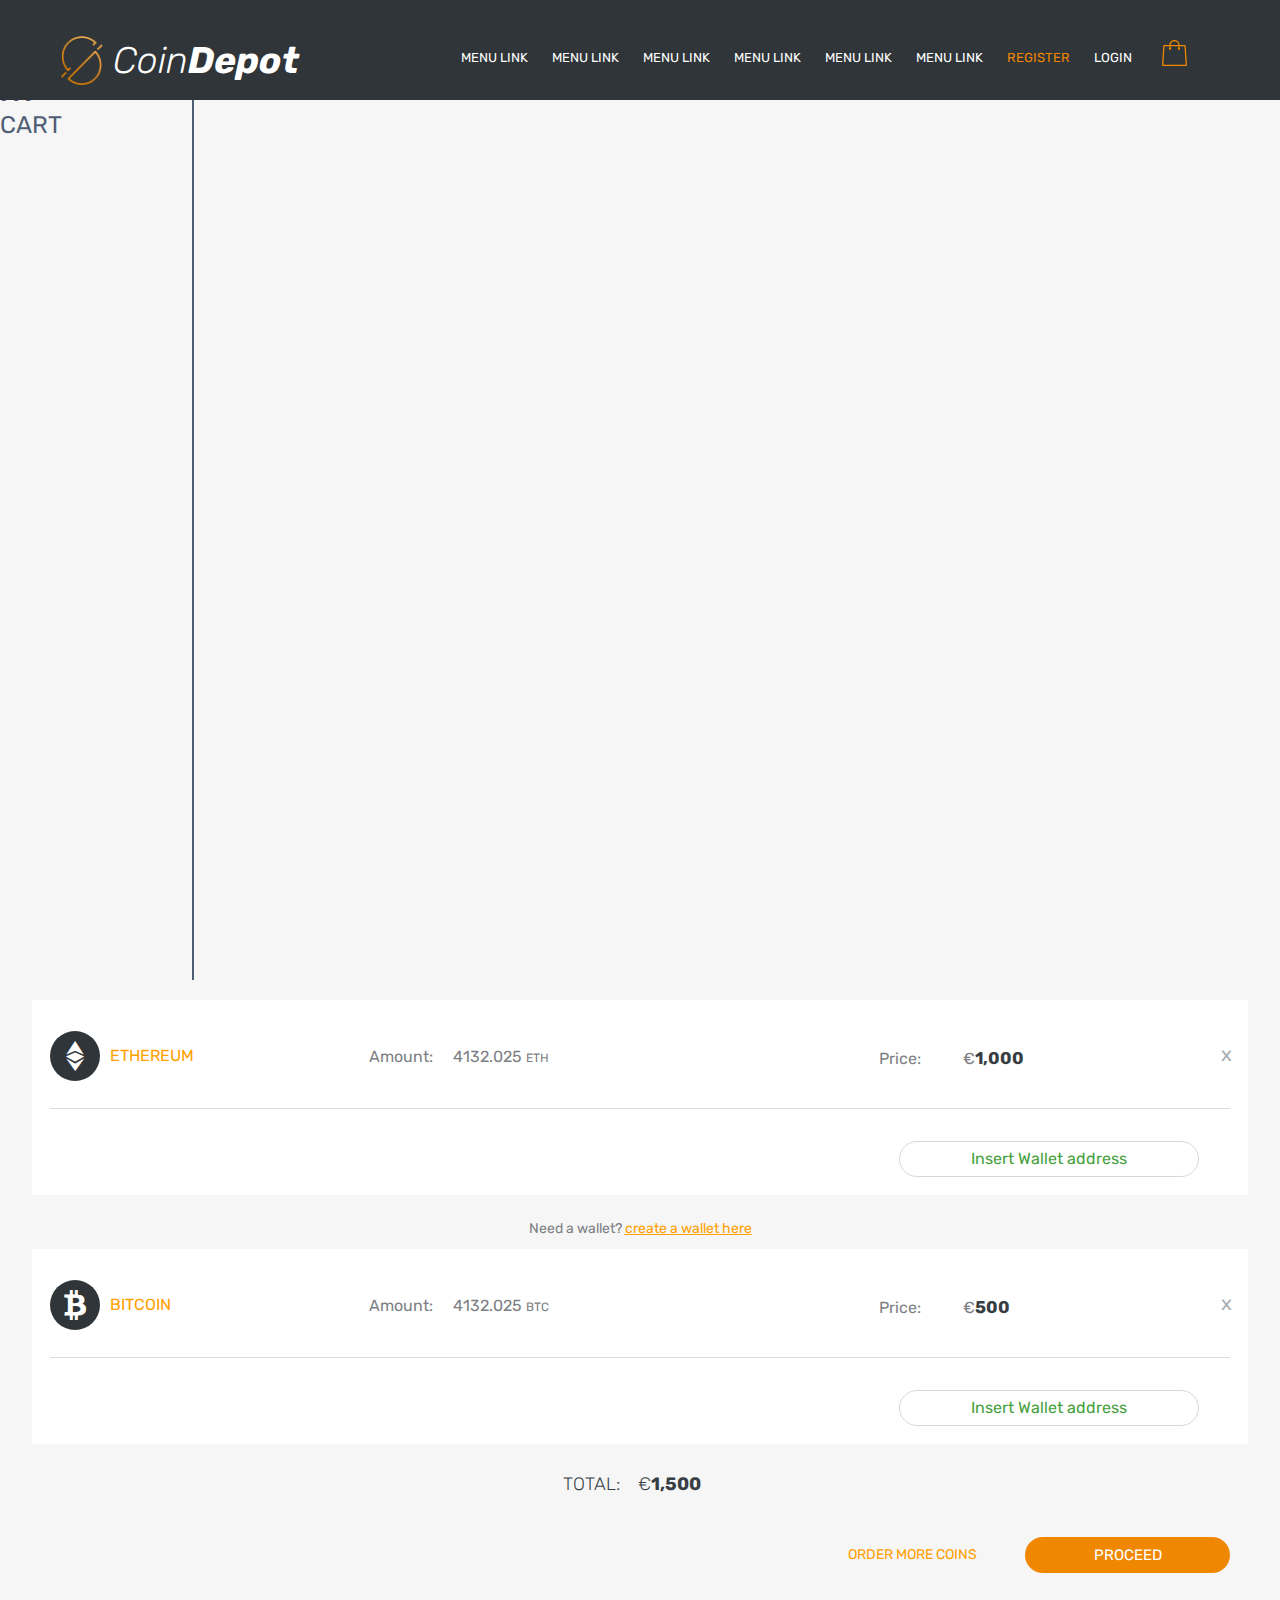
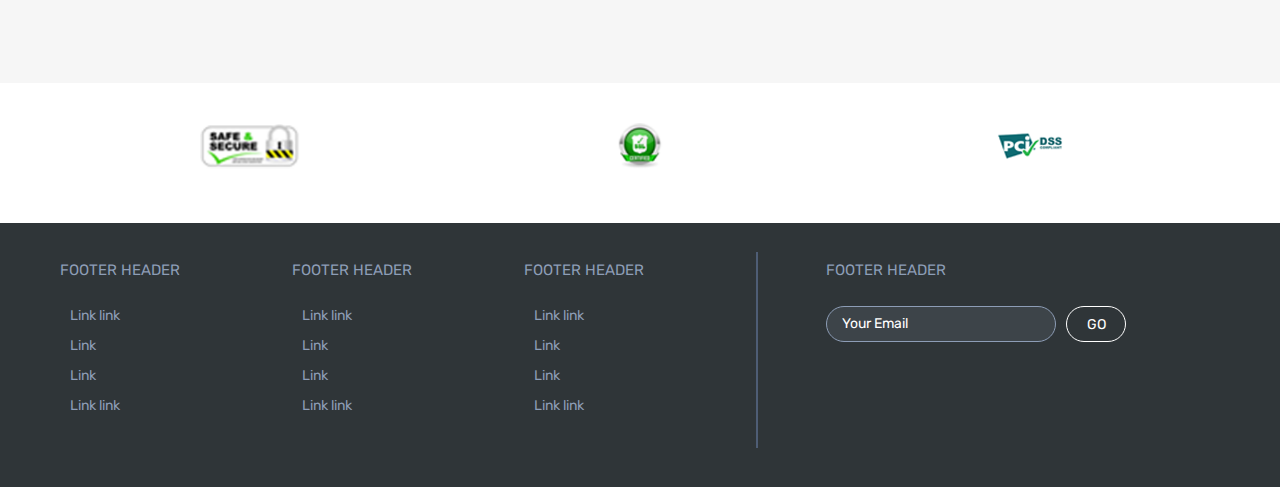
<file: checkout.html>
<html>
   <head>
      <title>Coin Depot</title>
      <meta charset="utf-8">
      <meta name="viewport" content="width=device-width, initial-scale=1">
      <link rel="stylesheet" href="https://maxcdn.bootstrapcdn.com/bootstrap/3.3.4/css/bootstrap.min.css">
      <link href="https://use.fontawesome.com/releases/v5.0.6/css/all.css" rel="stylesheet">
      <link rel="stylesheet" href="assets/webfont/cryptocoins.css">
      <link rel="stylesheet" href="assets/css/slick.css">
      <link rel="stylesheet" href="assets/css/styles.css">
      <link href="https://fonts.googleapis.com/css?family=Rubik:100,100i,300,300i,400,400i,500,500i,700,700i,900,900i" rel="stylesheet">
      <link rel="icon" href="#"/>
      <style>
        header{height: 73px}
      </style>
   </head>
   <body>
      <svg style="display:none" version="1.1" xmlns="http://www.w3.org/2000/svg"
         xmlns:xlink="http://www.w3.org/1999/xlink">
         <path id="icon-bag" d="M24.35 26C24.35 26 24.35 26 24.34 26L0.65 26C0.47 26 0.3 25.92 0.17 25.79C0.05 25.67 -0.01 25.49 0 25.32L1.29 5.66C1.32 5.33 1.6 5.07 1.94 5.07L7.39 5.07L7.39 5.02C7.39 2.25 9.68 0 12.49 0C15.31 0 17.6 2.25 17.6 5.02C17.6 5.04 17.59 5.05 17.59 5.07L23.05 5.07C23.39 5.07 23.67 5.33 23.69 5.66L24.98 25.19C24.99 25.25 25 25.3 25 25.36C25 25.71 24.71 26 24.35 26ZM16.31 5.02C16.31 2.95 14.6 1.27 12.49 1.27C10.39 1.27 8.68 2.95 8.68 5.02L8.68 5.07L16.32 5.07C16.32 5.05 16.31 5.04 16.31 5.02ZM22.44 6.34L17.6 6.34L17.6 7.77C17.91 7.98 18.13 8.31 18.13 8.71C18.13 9.35 17.61 9.86 16.96 9.86C16.3 9.86 15.78 9.35 15.78 8.71C15.78 8.31 16 7.98 16.31 7.77L16.31 6.34L8.68 6.34L8.68 7.77C8.99 7.98 9.21 8.31 9.21 8.71C9.21 9.35 8.68 9.86 8.03 9.86C7.38 9.86 6.85 9.35 6.85 8.71C6.85 8.31 7.07 7.98 7.39 7.77L7.39 6.34L2.54 6.34L1.34 24.73L23.65 24.73L22.44 6.34Z" />
      </svg>
      <header>
         <div class="sticky">
            <div class="container">
               <button onclick="openNav()" type="button" class="navbar-toggle collapsed"   data-target="#bs-example-navbar-collapse-1">
               <span class="sr-only">Toggle navigation</span>
               <span class="icon-bar"></span>
               <span class="icon-bar"></span>
               <span class="icon-bar"></span>
               </button>
               <div class="nav-cont">
                  <a href="javascript:void(0)" class="closebtn" onclick="closeNav()">&times;</a>
                  <nav id="mySidenav" class="sidenav">
                     <div class="container-fluid">
                        <!-- Brand and toggle get grouped for better mobile display -->
                        <div class="navbar-header">
                        </div>
                        <!-- Collect the nav links, forms, and other content for toggling -->
                        <div class="navbar-collapse" id="bs-example-navbar-collapse-1">
                           <div class="dropdown lang">
                              <button class="btn dropdown-toggle" type="button" data-toggle="dropdown">EN
                              <span class="caret"></span></button>
                              <ul class="dropdown-menu">
                                 <li><a href="#">AR</a></li>
                                 <li><a href="#">FR</a></li>
                              </ul>
                           </div>
                           <div class="account menu-group">
                              <ul class="nav navbar-nav">
                                 <li class="register"><a href="#">Register</a></li>
                                 <li><a href="#">login</a></li>
                              </ul>
                           </div>
                           <div class="menu-group">
                              <div class="title">Title</div>
                              <ul class="nav navbar-nav">
                                 <li><a href="#">menu link</a></li>
                                 <li><a href="#">menu link</a></li>
                                 <li><a href="#">menu link</a></li>
                              </ul>
                           </div>
                           <div class="menu-group">
                              <div class="title">Title</div>
                              <ul class="nav navbar-nav">
                                 <li><a href="#">menu link</a></li>
                                 <li><a href="#">menu link</a></li>
                                 <li><a href="#">menu link</a></li>
                              </ul>
                           </div>
                        </div>
                        <!-- /.navbar-collapse -->
                     </div>
                     <!-- /.container-fluid -->
                  </nav>
               </div>
               <div class="logo">
                  <img class="img" src="assets/img/logo.png" alt="Coin Depot"/>
                  <h1 class="text">Coin<b>Depot</b></h1>
               </div>
               <div class="cart">
                  <svg class="icon">
                     <use xlink:href="#icon-bag" />
                  </svg>
               </div>
            </div>
         </div>
      </header>
      <div id="main" class="container-fluid main-content checkout">
        <h1 class="page-title"><b>my</b>cart</h1>
        <div class="cart-card">
          <div class="delete-item">x</div>
          <div class="header">
            <div class="icon coin-icon"><i class="cc ETC"></i></div>
            <div class="title">ETHEREUM</div>
          </div>
          <div class="content">
            <div class="amount">
              <span class="labl">Amount:</span>
              <span>4132.025 <span class="smal">ETH</span></span>
            </div>
            <div class="price">
              <span class="labl">Price:</span>
              <span>€<b>1,000 </b></span>
            </div>
          </div>
          <div class="wallet">
            <input placeholder="Insert Wallet address" class="wallet-input"/>
            <div class="barcode"></div>
          </div>
        </div>
        <div class="get-wallet">
          <span class="question">Need a wallet?</span>
          <a class="link">create a wallet here</a>
        </div>
        <div class="cart-card">
          <div class="delete-item">x</div>
          <div class="header">
            <div class="icon coin-icon"><i class="cc BTC-alt"></i></div>
            <div class="title">BITCOIN</div>
          </div>
          <div class="content">
            <div class="amount">
              <span class="labl">Amount:</span>
              <span>4132.025 <span class="smal">BTC</span></span>
            </div>
            <div class="price">
              <span class="labl">Price:</span>
              <span>€<b>500 </b></span>
            </div>
          </div>
          <div class="wallet">
            <input placeholder="Insert Wallet address" class="wallet-input"/>
            <div class="barcode"></div>
          </div>
        </div>
        <div class="cart-total">
          <span class="labl">total:</span><span class="price">€<b>1,500</b></span>
        </div>
        <div class="popup-footer">
           <div class="btns">
              <a class="link cancel" href="index.html" aria-label="Close">order more coins</a>
              <button class="btn solid" >PROCEED</button>
           </div>
        </div>

         <div class="container sponsors">
            <ul>
               <li><img src="assets/img/sp1.png" alt=""/></li>
               <li><img src="assets/img/sp2.png" alt=""/></li>
               <li><img src="assets/img/sp3.png" alt=""/></li>
            </ul>
         </div>
      </div>
      </div>
      </div>
      <footer>
         <div class="container">
            <div class="link-set">
               <a class="footer-link" href="#f-one">footer header</a>
               <ul id="f-one" class="footer-sub">
                  <li><a href="#">Link link</a></li>
                  <li><a href="#">Link</a></li>
                  <li><a href="#">Link</a></li>
                  <li><a href="#">Link link</a></li>
               </ul>
            </div>
            <div class="link-set">
               <a class="footer-link" href="#f-two">footer header</a>
               <ul id="f-two" class="footer-sub">
                  <li><a href="#">Link link</a></li>
                  <li><a href="#">Link</a></li>
                  <li><a href="#">Link</a></li>
                  <li><a href="#">Link link</a></li>
               </ul>
            </div>
            <div class="link-set">
               <a class="footer-link" href="#f-three">footer header</a>
               <ul id="f-three" class="footer-sub">
                  <li><a href="#">Link link</a></li>
                  <li><a href="#">Link</a></li>
                  <li><a href="#">Link</a></li>
                  <li><a href="#">Link link</a></li>
               </ul>
            </div>
            <div class="subscribe">
               <div class="footer-header" href="#f-three">footer header</div>
               <input class="sub-inpt" type="text" placeholder="Your Email"/>
               <a class="btn go">GO</a>
            </div>
         </div>
      </footer>
      </div>
      <script src="https://ajax.googleapis.com/ajax/libs/jquery/1.11.3/jquery.min.js"></script>
      <script src="https://maxcdn.bootstrapcdn.com/bootstrap/3.3.4/js/bootstrap.min.js"></script>
      <script src="assets/js/slick.js"></script>
      <script src="assets/js/scripts.js"></script>
   </body>
</html>
</file>
<file: assets/webfont/cryptocoins.css>
/*! Cryptocoins - cryptocurrency icon font | https://github.com/allienworks/cryptocoins */

@font-face {
  font-family: "cryptocoins";
  src: url('cryptocoins.woff2') format('woff2'),
    url('cryptocoins.woff') format('woff'),
    url('cryptocoins.ttf') format('truetype');
}

/* .cc:before { */
.cc::before {
  font-family: "cryptocoins";
    -webkit-font-smoothing: antialiased;
    -moz-osx-font-smoothing: grayscale;
  font-style: normal;
  font-variant: normal;
  font-weight: normal;
  /* speak: none; only necessary if not using the private unicode range (firstGlyph option) */
  text-decoration: none;
  text-transform: none;
}


.cc.ADA-alt::before {
  content: "\E001";
}

.cc.ADA::before {
  content: "\E002";
}

.cc.ADC-alt::before {
  content: "\E003";
}

.cc.ADC::before {
  content: "\E004";
}

.cc.AEON-alt::before {
  content: "\E005";
}

.cc.AEON::before {
  content: "\E006";
}

.cc.AMP-alt::before {
  content: "\E007";
}

.cc.AMP::before {
  content: "\E008";
}

.cc.ANC-alt::before {
  content: "\E009";
}

.cc.ANC::before {
  content: "\E00A";
}

.cc.ARCH-alt::before {
  content: "\E00B";
}

.cc.ARCH::before {
  content: "\E00C";
}

.cc.ARDR-alt::before {
  content: "\E00D";
}

.cc.ARDR::before {
  content: "\E00E";
}

.cc.ARK-alt::before {
  content: "\E00F";
}

.cc.ARK::before {
  content: "\E010";
}

.cc.AUR-alt::before {
  content: "\E011";
}

.cc.AUR::before {
  content: "\E012";
}

.cc.BANX-alt::before {
  content: "\E013";
}

.cc.BANX::before {
  content: "\E014";
}

.cc.BAT-alt::before {
  content: "\E015";
}

.cc.BAT::before {
  content: "\E016";
}

.cc.BAY-alt::before {
  content: "\E017";
}

.cc.BAY::before {
  content: "\E018";
}

.cc.BC-alt::before {
  content: "\E019";
}

.cc.BC::before {
  content: "\E01A";
}

.cc.BCH-alt::before {
  content: "\E01B";
}

.cc.BCH::before {
  content: "\E01C";
}

.cc.BCN-alt::before {
  content: "\E01D";
}

.cc.BCN::before {
  content: "\E01E";
}

.cc.BFT-alt::before {
  content: "\E01F";
}

.cc.BFT::before {
  content: "\E020";
}

.cc.BRK-alt::before {
  content: "\E021";
}

.cc.BRK::before {
  content: "\E022";
}

.cc.BRX-alt::before {
  content: "\E023";
}

.cc.BRX::before {
  content: "\E024";
}

.cc.BSD-alt::before {
  content: "\E025";
}

.cc.BSD::before {
  content: "\E026";
}

.cc.BTA::before {
  content: "\E027";
}

.cc.BTC-alt::before {
  content: "\E028";
}

.cc.BTC::before {
  content: "\E029";
}

.cc.BTCD-alt::before {
  content: "\E02A";
}

.cc.BTCD::before {
  content: "\E02B";
}

.cc.BTM-alt::before {
  content: "\E02C";
}

.cc.BTM::before {
  content: "\E02D";
}

.cc.BTS-alt::before {
  content: "\E02E";
}

.cc.BTS::before {
  content: "\E02F";
}

.cc.CLAM-alt::before {
  content: "\E030";
}

.cc.CLAM::before {
  content: "\E031";
}

.cc.CLOAK-alt::before {
  content: "\E032";
}

.cc.CLOAK::before {
  content: "\E033";
}

.cc.DAO-alt::before {
  content: "\E034";
}

.cc.DAO::before {
  content: "\E035";
}

.cc.DASH-alt::before {
  content: "\E036";
}

.cc.DASH::before {
  content: "\E037";
}

.cc.DCR-alt::before {
  content: "\E038";
}

.cc.DCR::before {
  content: "\E039";
}

.cc.DCT-alt::before {
  content: "\E03A";
}

.cc.DCT::before {
  content: "\E03B";
}

.cc.DGB-alt::before {
  content: "\E03C";
}

.cc.DGB::before {
  content: "\E03D";
}

.cc.DGD::before {
  content: "\E03E";
}

.cc.DGX::before {
  content: "\E03F";
}

.cc.DMD-alt::before {
  content: "\E040";
}

.cc.DMD::before {
  content: "\E041";
}

.cc.DOGE-alt::before {
  content: "\E042";
}

.cc.DOGE::before {
  content: "\E043";
}

.cc.EMC-alt::before {
  content: "\E044";
}

.cc.EMC::before {
  content: "\E045";
}

.cc.EOS-alt::before {
  content: "\E046";
}

.cc.EOS::before {
  content: "\E047";
}

.cc.ERC-alt::before {
  content: "\E048";
}

.cc.ERC::before {
  content: "\E049";
}

.cc.ETC-alt::before {
  content: "\E04A";
}

.cc.ETC::before {
  content: "\E04B";
}

.cc.ETH-alt::before {
  content: "\E04C";
}

.cc.ETH::before {
  content: "\E04D";
}

.cc.FC2-alt::before {
  content: "\E04E";
}

.cc.FC2::before {
  content: "\E04F";
}

.cc.FCT-alt::before {
  content: "\E050";
}

.cc.FCT::before {
  content: "\E051";
}

.cc.FLO-alt::before {
  content: "\E052";
}

.cc.FLO::before {
  content: "\E053";
}

.cc.FRK-alt::before {
  content: "\E054";
}

.cc.FRK::before {
  content: "\E055";
}

.cc.FTC-alt::before {
  content: "\E056";
}

.cc.FTC::before {
  content: "\E057";
}

.cc.GAME-alt::before {
  content: "\E058";
}

.cc.GAME::before {
  content: "\E059";
}

.cc.GBYTE-alt::before {
  content: "\E05A";
}

.cc.GBYTE::before {
  content: "\E05B";
}

.cc.GDC-alt::before {
  content: "\E05C";
}

.cc.GDC::before {
  content: "\E05D";
}

.cc.GEMZ-alt::before {
  content: "\E05E";
}

.cc.GEMZ::before {
  content: "\E05F";
}

.cc.GLD-alt::before {
  content: "\E060";
}

.cc.GLD::before {
  content: "\E061";
}

.cc.GNO-alt::before {
  content: "\E062";
}

.cc.GNO::before {
  content: "\E063";
}

.cc.GNT-alt::before {
  content: "\E064";
}

.cc.GNT::before {
  content: "\E065";
}

.cc.GOLOS-alt::before {
  content: "\E066";
}

.cc.GOLOS::before {
  content: "\E067";
}

.cc.GRC-alt::before {
  content: "\E068";
}

.cc.GRC::before {
  content: "\E069";
}

.cc.GRS::before {
  content: "\E06A";
}

.cc.HEAT-alt::before {
  content: "\E06B";
}

.cc.HEAT::before {
  content: "\E06C";
}

.cc.ICN-alt::before {
  content: "\E06D";
}

.cc.ICN::before {
  content: "\E06E";
}

.cc.IFC-alt::before {
  content: "\E06F";
}

.cc.IFC::before {
  content: "\E070";
}

.cc.INCNT-alt::before {
  content: "\E071";
}

.cc.INCNT::before {
  content: "\E072";
}

.cc.IOC-alt::before {
  content: "\E073";
}

.cc.IOC::before {
  content: "\E074";
}

.cc.IOTA-alt::before {
  content: "\E075";
}

.cc.IOTA::before {
  content: "\E076";
}

.cc.JBS-alt::before {
  content: "\E077";
}

.cc.JBS::before {
  content: "\E078";
}

.cc.KMD-alt::before {
  content: "\E079";
}

.cc.KMD::before {
  content: "\E07A";
}

.cc.KOBO::before {
  content: "\E07B";
}

.cc.KORE-alt::before {
  content: "\E07C";
}

.cc.KORE::before {
  content: "\E07D";
}

.cc.LBC-alt::before {
  content: "\E07E";
}

.cc.LBC::before {
  content: "\E07F";
}

.cc.LDOGE-alt::before {
  content: "\E080";
}

.cc.LDOGE::before {
  content: "\E081";
}

.cc.LSK-alt::before {
  content: "\E082";
}

.cc.LSK::before {
  content: "\E083";
}

.cc.LTC-alt::before {
  content: "\E084";
}

.cc.LTC::before {
  content: "\E085";
}

.cc.MAID-alt::before {
  content: "\E086";
}

.cc.MAID::before {
  content: "\E087";
}

.cc.MCO-alt::before {
  content: "\E088";
}

.cc.MCO::before {
  content: "\E089";
}

.cc.MINT-alt::before {
  content: "\E08A";
}

.cc.MINT::before {
  content: "\E08B";
}

.cc.MONA-alt::before {
  content: "\E08C";
}

.cc.MONA::before {
  content: "\E08D";
}

.cc.MRC::before {
  content: "\E08E";
}

.cc.MSC-alt::before {
  content: "\E08F";
}

.cc.MSC::before {
  content: "\E090";
}

.cc.MTR-alt::before {
  content: "\E091";
}

.cc.MTR::before {
  content: "\E092";
}

.cc.MUE-alt::before {
  content: "\E093";
}

.cc.MUE::before {
  content: "\E094";
}

.cc.NBT::before {
  content: "\E095";
}

.cc.NEO-alt::before {
  content: "\E096";
}

.cc.NEO::before {
  content: "\E097";
}

.cc.NEOS-alt::before {
  content: "\E098";
}

.cc.NEOS::before {
  content: "\E099";
}

.cc.NEU-alt::before {
  content: "\E09A";
}

.cc.NEU::before {
  content: "\E09B";
}

.cc.NLG-alt::before {
  content: "\E09C";
}

.cc.NLG::before {
  content: "\E09D";
}

.cc.NMC-alt::before {
  content: "\E09E";
}

.cc.NMC::before {
  content: "\E09F";
}

.cc.NOTE-alt::before {
  content: "\E0A0";
}

.cc.NOTE::before {
  content: "\E0A1";
}

.cc.NVC-alt::before {
  content: "\E0A2";
}

.cc.NVC::before {
  content: "\E0A3";
}

.cc.NXT-alt::before {
  content: "\E0A4";
}

.cc.NXT::before {
  content: "\E0A5";
}

.cc.OK-alt::before {
  content: "\E0A6";
}

.cc.OK::before {
  content: "\E0A7";
}

.cc.OMG-alt::before {
  content: "\E0A8";
}

.cc.OMG::before {
  content: "\E0A9";
}

.cc.OMNI-alt::before {
  content: "\E0AA";
}

.cc.OMNI::before {
  content: "\E0AB";
}

.cc.OPAL-alt::before {
  content: "\E0AC";
}

.cc.OPAL::before {
  content: "\E0AD";
}

.cc.PART-alt::before {
  content: "\E0AE";
}

.cc.PART::before {
  content: "\E0AF";
}

.cc.PIGGY-alt::before {
  content: "\E0B0";
}

.cc.PIGGY::before {
  content: "\E0B1";
}

.cc.PINK-alt::before {
  content: "\E0B2";
}

.cc.PINK::before {
  content: "\E0B3";
}

.cc.PIVX-alt::before {
  content: "\E0B4";
}

.cc.PIVX::before {
  content: "\E0B5";
}

.cc.POT-alt::before {
  content: "\E0B6";
}

.cc.POT::before {
  content: "\E0B7";
}

.cc.PPC-alt::before {
  content: "\E0B8";
}

.cc.PPC::before {
  content: "\E0B9";
}

.cc.QRK-alt::before {
  content: "\E0BA";
}

.cc.QRK::before {
  content: "\E0BB";
}

.cc.QTUM-alt::before {
  content: "\E0BC";
}

.cc.QTUM::before {
  content: "\E0BD";
}

.cc.RADS-alt::before {
  content: "\E0BE";
}

.cc.RADS::before {
  content: "\E0BF";
}

.cc.RBIES-alt::before {
  content: "\E0C0";
}

.cc.RBIES::before {
  content: "\E0C1";
}

.cc.RBT-alt::before {
  content: "\E0C2";
}

.cc.RBT::before {
  content: "\E0C3";
}

.cc.RBY-alt::before {
  content: "\E0C4";
}

.cc.RBY::before {
  content: "\E0C5";
}

.cc.RDD-alt::before {
  content: "\E0C6";
}

.cc.RDD::before {
  content: "\E0C7";
}

.cc.REP-alt::before {
  content: "\E0C8";
}

.cc.REP::before {
  content: "\E0C9";
}

.cc.RISE-alt::before {
  content: "\E0CA";
}

.cc.RISE::before {
  content: "\E0CB";
}

.cc.SALT-alt::before {
  content: "\E0CC";
}

.cc.SALT::before {
  content: "\E0CD";
}

.cc.SAR-alt::before {
  content: "\E0CE";
}

.cc.SAR::before {
  content: "\E0CF";
}

.cc.SCOT-alt::before {
  content: "\E0D0";
}

.cc.SCOT::before {
  content: "\E0D1";
}

.cc.SDC-alt::before {
  content: "\E0D2";
}

.cc.SDC::before {
  content: "\E0D3";
}

.cc.SIA-alt::before {
  content: "\E0D4";
}

.cc.SIA::before {
  content: "\E0D5";
}

.cc.SJCX-alt::before {
  content: "\E0D6";
}

.cc.SJCX::before {
  content: "\E0D7";
}

.cc.SLG-alt::before {
  content: "\E0D8";
}

.cc.SLG::before {
  content: "\E0D9";
}

.cc.SLS-alt::before {
  content: "\E0DA";
}

.cc.SLS::before {
  content: "\E0DB";
}

.cc.SNRG-alt::before {
  content: "\E0DC";
}

.cc.SNRG::before {
  content: "\E0DD";
}

.cc.START-alt::before {
  content: "\E0DE";
}

.cc.START::before {
  content: "\E0DF";
}

.cc.STEEM-alt::before {
  content: "\E0E0";
}

.cc.STEEM::before {
  content: "\E0E1";
}

.cc.STR-alt::before {
  content: "\E0E2";
}

.cc.STR::before {
  content: "\E0E3";
}

.cc.STRAT-alt::before {
  content: "\E0E4";
}

.cc.STRAT::before {
  content: "\E0E5";
}

.cc.SWIFT-alt::before {
  content: "\E0E6";
}

.cc.SWIFT::before {
  content: "\E0E7";
}

.cc.SYNC-alt::before {
  content: "\E0E8";
}

.cc.SYNC::before {
  content: "\E0E9";
}

.cc.SYS-alt::before {
  content: "\E0EA";
}

.cc.SYS::before {
  content: "\E0EB";
}

.cc.TRIG-alt::before {
  content: "\E0EC";
}

.cc.TRIG::before {
  content: "\E0ED";
}

.cc.TX-alt::before {
  content: "\E0EE";
}

.cc.TX::before {
  content: "\E0EF";
}

.cc.UBQ-alt::before {
  content: "\E0F0";
}

.cc.UBQ::before {
  content: "\E0F1";
}

.cc.UNITY-alt::before {
  content: "\E0F2";
}

.cc.UNITY::before {
  content: "\E0F3";
}

.cc.USDT-alt::before {
  content: "\E0F4";
}

.cc.USDT::before {
  content: "\E0F5";
}

.cc.VIOR-alt::before {
  content: "\E0F6";
}

.cc.VIOR::before {
  content: "\E0F7";
}

.cc.VNL-alt::before {
  content: "\E0F8";
}

.cc.VNL::before {
  content: "\E0F9";
}

.cc.VPN-alt::before {
  content: "\E0FA";
}

.cc.VPN::before {
  content: "\E0FB";
}

.cc.VRC-alt::before {
  content: "\E0FC";
}

.cc.VRC::before {
  content: "\E0FD";
}

.cc.VTC-alt::before {
  content: "\E0FE";
}

.cc.VTC::before {
  content: "\E0FF";
}

.cc.WAVES-alt::before {
  content: "\E100";
}

.cc.WAVES::before {
  content: "\E101";
}

.cc.XAI-alt::before {
  content: "\E102";
}

.cc.XAI::before {
  content: "\E103";
}

.cc.XBS-alt::before {
  content: "\E104";
}

.cc.XBS::before {
  content: "\E105";
}

.cc.XCP-alt::before {
  content: "\E106";
}

.cc.XCP::before {
  content: "\E107";
}

.cc.XEM-alt::before {
  content: "\E108";
}

.cc.XEM::before {
  content: "\E109";
}

.cc.XMR::before {
  content: "\E10A";
}

.cc.XPM-alt::before {
  content: "\E10B";
}

.cc.XPM::before {
  content: "\E10C";
}

.cc.XRP-alt::before {
  content: "\E10D";
}

.cc.XRP::before {
  content: "\E10E";
}

.cc.XTZ-alt::before {
  content: "\E10F";
}

.cc.XTZ::before {
  content: "\E110";
}

.cc.XVG-alt::before {
  content: "\E111";
}

.cc.XVG::before {
  content: "\E112";
}

.cc.XZC-alt::before {
  content: "\E113";
}

.cc.XZC::before {
  content: "\E114";
}

.cc.YBC-alt::before {
  content: "\E115";
}

.cc.YBC::before {
  content: "\E116";
}

.cc.ZEC-alt::before {
  content: "\E117";
}

.cc.ZEC::before {
  content: "\E118";
}

.cc.ZEIT-alt::before {
  content: "\E119";
}

.cc.ZEIT::before {
  content: "\E11A";
}
</file>
<file: assets/css/styles.css>
:root{--color1:#f08700;--color2:#2f3538;--color3:#fff;--hover-color:#FFA000;--headings-color:#4f5d75;--main-font:Rubik,sans-serif}
body{font-family:var(--main-font);transition:all .5s ease;background:#000}
@-webkit-keyframes all {
0%{transform:scale(1) translatex(0%)}
50%{transform:scale(.5) translatex(0%)}
100%{transform:scale(.5) translatex(-160%)}
}
.closing #bookNow{height:100%;animation:all 1s}
.closing .main-content{transform:scale(0)}
.closing header{transform:scale(0)}
.closed{transform:scale(1)!important}
.page-popup{margin-top:30px;background:#f6f6f6;width:100%;float:left}
.coin-page .btn{color:var(--hover-color);margin-left:14px;position:absolute;top:260px;right:30px}
.conditions .popup-cont{padding:10px 20px}
.faq.page-popup{height:100%}
.my-orders .popup-cont{padding:0;height:100%}
.my-profile.page-popup{overflow:hidden}
.my-profile .form-section{padding:26px 38px;background:#fff;margin-bottom:23px}
@-webkit-keyframes trans {
0%{transform:scale(.3) translatex(180%)}
50%{transform:scale(.3) translatex(0%)}
100%{transform:scale(1) translatex(0%)}
}
@-webkit-keyframes fromLeftSlide {
0%{left:-100%}
100%{left:0}
}
.dropdown-item{display:block;width:100%;padding:.25rem 1.5rem;clear:both;font-weight:400;color:#212529;text-align:inherit;white-space:nowrap;background-color:transparent;border:0}
.orderComplete{text-align:center;min-height:calc(100% - 211px)}
.orderComplete p{margin-top:50px;font-size:16px;color:#373e44}
.orderComplete .popup-footer .btns{height:60px}
.orderComplete .wallet-img{background:url(../img/wallet.png);width:100%;height:83px;background-repeat:no-repeat;background-position:center;margin-top:50px;margin-bottom:50px}
.trans{animation:trans 1s;transform:scale(.3);height:100%}
.closing .main-content,.trans .main-content{visibility:hidden}
header.over{height:0}
.over .sticky{z-index:11}
.coin-icon{font-size:30px;text-transform:uppercase;color:var(--color3);background:var(--color2);height:50px;width:50px;border-radius:50%;text-align:center;display:flex;align-items:center;justify-content:center}
.coin-icon i:before{line-height:30px}
.trans .coins-bg{visibility:visible}
html{background:#000}
.FO{float:right}
.FL{float:left}
.main-content{padding-right:0;padding-left:0;background:#f6f6f6}
.light{font-weight:lighter}
.page-title{text-align:center;color:var(--headings-color);text-transform:uppercase;font-size:24px;font-weight:400;position:relative;margin-top:38px;margin-bottom:20px}
.all-coins .page-title{margin-top:100px}
.my-orders .page-title{margin-bottom:0}
.page-title:after{content:"";display:block;width:20%;height:2px;background:var(--headings-color);left:40%;position:absolute;top:35px}
.page-title b{font-weight:700}
header{background:var(--color2);color:var(--color3);height:174px;padding-top:26px}
.coming-in{-webkit-transform:translate3d(0,0,0);position:relative;animation:fromLeftSlide .5s;-webkit-animation:fromLeftSlide .5s;z-index:1200}
.came-in{-webkit-transform:none!important}
.sticky{position:fixed;width:100%;background:var(--color2);top:0;padding-top:20px;height:60px;z-index:10}
svg{height:100%;width:100%}
.navbar-default{background:var(--color2);border:0;float:left;margin-bottom:0;min-height:40px}
.navbar-toggle{border:none;float:left;margin-right:11px;margin-top:-2px;padding-left:3px;margin-bottom:0}
.navbar-toggle .icon-bar{background:var(--color1)}
.logo .text{float:left;margin:0;font-style:italic;font-weight:lighter;font-size:24px;margin-left:10px;text-transform:unset}
.logo .img{float:left;width:26px;height:31px}
.desktop-logo{display:none}
.logo img.mobile-logo{width:99px;margin-left:-10px}
.slogan{text-align:center;font-weight:300;font-size:15px;text-transform:uppercase;width:75%;margin:auto;margin-top:38px;height:0}
.over .slogan{display:none}
.slogan b{font-weight:500}
.cart{float:right;width:25px;fill:var(--color1);height:27px;cursor:pointer}
.coins{padding:0 5px;margin-top:-55px}
.coins>div{padding:0}
.coin-card{color:var(--color3);height:160px;padding:10px;margin-bottom:5px;background-size:cover!important}
.coin-card .title{color:var(--color1);font-size:20px;float:left;width:60%;margin-top:5px;height:calc(100% - 50px);margin-bottom:0}
.coin-card .value{float:left;text-align:right;width:40%;font-size:12px}
.coin-card .price{float:left;width:40%;text-align:right;font-size:28px;font-weight:700}
.price::first-letter{font-weight:100;margin-right:2px}
.btn{color:var(--color1);border:1px solid;border-radius:18px;background:transparent;height:36px;min-width:100px;font-size:14px;line-height:24px;text-transform:uppercase;transition:all .5s ease}
.btn.solid{background:var(--color1);color:var(--color3);min-width:205px;margin-top:20px;font-size:15px;border:0}
.btn.solid:hover,.btn.solid:active,.btn.solid:focus{background:var(--hover-color);color:#fff;border-width:1px}
.btn:hover,.btn:focus,.btn:active{border-width:2px;background:transparent;border-color:var(--color1);color:var(--color1);outline:none;cursor:pointer}
.btn.btn-alt{color:var(--color3);border-color:var(--color3)}
.coin-card .btn{margin-top:25px;float:right}
.coin-card.bitcoin{background:url(../img/bitcoin.png)}
.coin-card.eth{background:url(../img/eth.png)}
.coin-card.xrp{background:url(../img/xrp.png)}
.coin-card.xmr{background:url(../img/xmr.png)}
.coin-card.bitcoin-cash{background:url(../img/bitcoin-cash.png)}
.coin-card .content{border:1px solid #625952;border-radius:2px;padding:10px;float:left;padding-right:22px;padding-bottom:10px;width:100%}
.section-title{font-size:24px;text-transform:uppercase;text-align:center;color:var(--headings-color);position:relative;font-weight:lighter;margin-bottom:17px}
.section-title:after{content:'';height:3px;width:20%;position:absolute;background:var(--headings-color);left:40%;top:36px}
.trending .card{color:var(--color3);height:225px;border-radius:6px;box-shadow:0 0 5px rgba(0,0,0,0.56);background-image:linear-gradient(34deg,#e37a00 0%,#dd8d03 100%);text-align:center;width:184px!important;margin:0 5px;transition:all .5s ease}
.trending .card.slick-center{height:235px;margin-top:-5px}
.trending .title{font-size:15px}
.trending .price{font-size:20px;margin-top:15px}
.trending .value{font-size:12px;margin-top:4px;margin-bottom:18px}
.trending .icon{width:50px;height:50px;background-color:var(--color3);border-radius:50%;margin:13px auto;color:var(--color2);font-size:36px;display:flex;align-items:center;justify-content:center}
.trending .icon i:before{line-height:36px}
.trending .slick-list{padding:20px 0!important}
.trending{padding:0}
.srch-inpt{float:left;width:220px;height:36px;border-radius:18px;background-color:var(--color3);border:1px solid #d6d6d6;font-size:14px;color:var(--headings-color);padding:10px;background-image:url(../img/search.png);background-repeat:no-repeat;background-position:94% 44%}
.srch-inpt:focus{outline:none}
.plus{color:var(--color2);font-size:15px;float:right;line-height:40px}
.srch-inpt::-webkit-input-placeholder{color:#d6d6d6}
.srch-inpt::-moz-placeholder{color:#d6d6d6}
.srch-inpt:-ms-input-placeholder{color:#d6d6d6}
.srch-inpt:-moz-placeholder{color:#d6d6d6}
.search{margin-top:6px}
.coin-of-day{background:url(../img/day-coin.png);color:var(--color3);height:184px;margin-top:30px;padding-right:0}
.coin-of-day .details{float:right;width:193px;height:173px;background-color:#1f2421;font-size:14px;padding:20px 24px;max-width:60%}
.coin-of-day .title{float:left;font-size:15px;font-weight:lighter;width:100%;margin-top:23px}
.coin-of-day .coin-icon{width:64px;height:60px;font-size:47px;text-align:center;margin:auto;color:var(--color1)}
.coin-of-day>.item{float:left;width:40%;text-align:center;text-transform:uppercase}
.coin-of-day .details .item{height:34px}
.coin-of-day .coin-name{float:left;font-size:24px;font-weight:700;width:100%;margin-top:5px}
.best-seller .title{font-size:15px;text-transform:uppercase;color:var(--color2);margin-top:14px}
.best-seller .icon{font-size:30px;text-transform:uppercase;color:var(--color3);background:var(--color2);height:50px;width:50px;border-radius:50%;text-align:center;margin:auto;display:flex;align-items:center;justify-content:center}
.best-seller .icon i:before{line-height:30px}
.best-seller{margin-top:18px}
.nav-tabs{border:0}
.all-coins .nav-tabs{margin-top:30px}
.table-head .title{font-size:14px;color:#8c8c8c;width:calc(100% / 3);float:left;padding:24px 15px}
.my-orders .tab-content{border:1px solid #dbddd8}
.panel-collapse{float:left}
.table-head{background:#fff;float:left;width:100%;height:58px;padding-left:27px}
.table-row .item{width:calc(100% / 3);float:left;font-size:14px;padding:24px 15px}
.table-row{width:calc(100% - 27px);float:left;color:#1f2421;font-weight:400}
.my-orders .panel-heading{padding:0;height:60px;float:left;width:100%;background-color:#fff;border-top:1px solid #dbddd8}
.panel-collapse{background:#f6f6f6;width:100%;border-bottom:1px solid #8c8c8c}
.faq .panel-collapse,.faq .panel-body{border:0!important}
.order-detail{width:100%}
.my-orders .panel-body{width:100%;float:left}
.order-detail .item{margin-bottom:16px;float:left;width:100%}
.order-detail .icon{float:left;padding-right:17px}
.order-detail .icon.watch{color:var(--color1);padding-top:5px}
.order-detail .icon.check{color:#00a551}
.order-detail .value{float:left;width:160px}
.order-detail .code{float:left;width:100%;padding-left:27px}
.panel-heading a[aria-expanded="true"]{border-top:1px solid #8c8c8c;display:block;width:100%;height:100%}
a[aria-expanded="false"] .panel-minus{display:none}
.panel-group .panel-icon{float:left;font-size:24px;text-align:center;color:#8c8c8c;padding-top:17px;font-weight:700;padding-left:12px}
.faq .panel-heading a[aria-expanded="true"]{height:auto;border:0}
.faq .panel-icon{float:right;font-size:16px;padding-top:0}
a[aria-expanded="true"] .panel-plus{display:none}
.collapsed .panel-minus{display:none}
.my-orders .nav-tabs{margin-top:61px;text-transform:capitalize}
.my-orders .nav-tabs>li.active>a,.my-orders .nav-tabs>li.active>a:focus,.my-orders .nav-tabs>li.active>a:hover{color:var(--headings-color);border:0;border-bottom:2px solid #dbddd8;background:transparent}
.nav-tabs>li.active>a,.nav-tabs>li.active>a:focus,.nav-tabs>li.active>a:hover{color:var(--headings-color);border:0;border-bottom:2px solid #4f5d75;background:transparent}
.nav-tabs>li>a{color:#929aa9;font-size:16px;padding:3px 0;font-weight:500}
.nav-tabs>li{width:calc(100% / 3);text-align:center}
.my-orders .nav-tabs>li{width:calc(100% / 2)}
.best-seller .nav-tabs{margin-top:30px}
.best-seller .item{margin-top:28px;=:50pxborder-radius: 50%;text-align:center}
.s-section-title{font-size:23px;font-weight:lighter;color:var(--headings-color);text-transform:uppercase;text-align:center;margin-top:15px}
.info-content{height:179px;background-color:#fff;border:1px solid #d9ddd7;text-align:center;font-size:15px;font-weight:lighter;padding:10px;position:relative;overflow:hidden}
.info-block{padding:0 8px;margin-top:61px;float:left;width:100%}
.info-block .container>div{padding:0}
.info-block .container{padding:0}
.info-content .btn{margin-top:4px}
.offer{background:url(../img/offer.png);background-size:cover;margin-top:10px;margin-bottom:10px;height:166px;color:#fff;text-align:center;overflow:hidden;position:relative}
.offer .details{font-size:22px;background-color:#4f5d759e;width:80%;margin:auto;margin-top:53px}
.offer .time{font-size:15px;background-color:#4f5d759e;display:block;margin:auto;width:30%;margin-top:2px;margin-bottom:9px}
.ribbon{-ms-transform:rotate(70deg);-webkit-transform:rotate(7deg);transform:rotate(27deg);background:var(--hover-color);position:absolute;width:150px;top:7px;right:-39px;height:29px;font-size:13px;line-height:30px}
.offer .icon{background:url(../img/stx.png);width:55px;height:54px;position:absolute;right:10px;bottom:6px}
.benifits{float:left;background:var(--color3);width:100%;padding:0;color:var(--headings-color);font-size:14px;margin-top:10px;font-weight:lighter;line-height:20px;padding:10px 0}
.benifits .title{font-size:16px;text-transform:uppercase;font-weight:lighter;margin-top:6px;margin-bottom:3px}
.benifits .title b{font-weight:500}
.coin .icon{background:url(../img/coins.png)}
.safe .icon{background:url(../img/card.svg)}
.buy .icon{background:url(../img/buy.png)}
.benifits .icon{width:80px;height:67px;float:left;background-repeat:no-repeat;background-position:center 10px;background-size:40px}
.benifits .item{margin-bottom:25px}
.sponsors{float:left;background:var(--color3);width:100%}
.sponsors ul{padding:0}
.sponsors li{float:left;list-style-type:none;width:calc(100% / 6);display:flex;align-content:center;height:46px;justify-content:center}
.checkout .sponsors li{width:calc(100% / 3)}
.sponsors img{width:45px;object-fit:contain}
footer{background:var(--color2);text-align:center;height:110px;padding:10px 0}
footer a{color:#8d9db6;transition:all .5s ease}
footer a:hover{color:var(--color1);text-decoration:none}
footer ul{padding:0}
footer li{list-style-type:none}
.sidenav{height:100%;width:0;position:fixed;z-index:1;top:0;left:0;background-color:#2f3538;overflow-x:hidden;transition:.2s;background-image:url(../img/sidenav.png);background-size:cover;z-index:999;max-width:300px}
.sidenav a{padding:8px 8px 8px 32px;text-decoration:none;font-size:25px;color:#818181;display:block;transition:.3s}
.sidenav a:hover{color:#f1f1f1}
.closebtn{position:absolute;top:0;right:0;font-size:36px;margin-left:50px;background:#2d3237;width:20%;height:79px;color:var(--color1);display:none;text-align:center;padding-top:15px;background-image:url(../img/sidenav.png);border-top:.5px solid #41464a;width:100%;text-align:right;padding-right:20px}
.navbar-toggle{float:left}
.icon.bill{background:url(../img/bill.png)}
.icon.medal{background:url(../img/medal.png)}
.info-content .icon{width:80px;height:110px;position:absolute;right:0;bottom:0;background-size:cover}
.icon.medal{right:-20px}
.info-content p{position:relative;z-index:1}
.link-set{float:left;width:100%;text-align:center}
.footer-sub{opacity:0;transition:all .5s ease;margin:0}
.footer-sub li{transition:all .5s ease;float:left;width:calc(100% / 4);color:#8999b1;height:0}
.footer-link:before{content:'+'}
.footer-sub:target{opacity:1}
.footer-sub:target li{height:20px}
.subscribe{display:none}
.menu-group .title{font-size:18px;color:var(--headings-color);text-transform:uppercase}
.navbar-nav>li>a{font-size:16px;color:var(--color3);text-transform:uppercase}
.lang .dropdown-toggle.btn{color:#daddd8;font-size:14px;text-align:right;background-image:url(../img/uk.png);background-repeat:no-repeat;background-position:18px center;background-size:28px}
.lang .dropdown-toggle.btn:before{display:none}
.lang .dropdown-menu{background:#4e5d75}
.nav>li.register>a{color:var(--color1)}
.nav>li>a:focus,.nav>li>a:hover{background:#282c30}
.navbar-nav li a{padding-left:30px}
.account.menu-group{border-bottom:1px solid #4f5d75;margin-bottom:15px}
.navbar-collapse{border:0;padding-top:20px}
.lang .dropdown-menu>li>a{color:#dbddd9;font-size:14px}
.best-seller .nav>li>a:focus,.best-seller .nav>li>a:hover{background:transparent}
.modal-smal .modal-dialog{width:90%;margin:auto;height:438px;min-height:0;max-height:80%;top:0;bottom:0;position:fixed;left:0;right:0;overflow:scroll}
.modal-smal{background:rgba(0,0,0,0.5)}
#payment .popup-cont{padding:40px 25px;padding-bottom:20px}
#payment{color:#373e44;font-size:16px}
#payment .popup-label{height:80px}
#payment .popup-label .title{margin-top:0}
#payment .total>div{float:left;padding-right:20px;margin:35px 0}
.modal-dialog{width:100%;background:#f6f6f6;margin:0;min-height:100%}
#login .modal-dialog{float:left}
#createAccount .modal-dialog{background-image:url(../img/sign-up.png);background-position:center 55px;float:left}
.form-popup .question{text-align:center;margin-top:37px;float:left;width:100%;font-size:15px;position:relative;color:#252525}
.form-popup .question:before{content:"";width:120%;position:absolute;height:1px;background:#daddd8;left:-10%;top:-17px}
.form-popup .login-here{text-align:center;float:left;width:100%;font-size:16px;text-decoration:underline;font-weight:700;color:var(--color1);width:100%}
.modal-dialog button.close{right:19px;top:10px;color:#373e43;text-shadow:none;opacity:1;font-size:21px;position:absolute}
.popup-label{text-align:center;background-image:-webkit-gradient(linear,left bottom,right bottom,color-stop(0,#e37b00),color-stop(1,#de8d03));background-image:-o-linear-gradient(right,#e37b00 0%,#de8d03 100%);background-image:-moz-linear-gradient(right,#e37b00 0%,#de8d03 100%);background-image:-webkit-linear-gradient(right,#e37b00 0%,#de8d03 100%);background-image:-ms-linear-gradient(right,#e37b00 0%,#de8d03 100%);background-image:linear-gradient(to right,#e37b00 0%,#de8d03 100%);height:140px;padding:10px}
.popup-label .icon i{line-height:30px}
.popup-label .icon{width:50px;height:50px;background-color:var(--color3);border-radius:50%;margin:auto;color:var(--color2);font-size:30px;display:flex;align-items:center;justify-content:center;margin-top:24px;margin-bottom:14px;margin-bottom:15px}
.popup-label .icon.no-bg{background:transparent;margin-top:39px;margin-bottom:-15px}
.popup-cont{background:#f6f6f6;float:left}
.popup-label .title{color:var(--color3);font-size:24px;font-weight:700;text-transform:uppercase}
.modal-smal .popup-label{height:100px;padding-top:41px}
#addToCart .popup-label .title{font-weight:400;margin-top:7px}
.add-to-cart{text-align:center;font-weight:500;color:var(--color2)}
.add-to-cart .item{margin-top:90px;font-size:18px}
.add-to-cart .message{font-size:18px;margin-top:-2px;text-transform:uppercase}
.add-to-cart .question{font-size:16px;margin-bottom:29px}
.add-to-cart .cart-img{height:200px;width:140px;background:url(../img/big-cart.png);margin:auto;background-repeat:no-repeat;background-position:center;background-size:91px;margin-bottom:-6px}
.popup-cont{float:left;width:100%}
.coin-page .popup-cont{padding:0;margin-top:10px;position:relative}
.condition{margin-bottom:40px}
.condition .title{font-size:18px;color:var(--headings-color)}
.faq .panel-heading{color:var(--color1);float:left;width:100%}
.faq .question{width:calc(100% - 50px);float:left;font-size:14px;font-weight:400}
.faq .panel-default{border:0!important;float:left;box-shadow:none;width:100%;background:transparent}
.faq .panel-title .collapsed{border-bottom:1px solid #daddd8;display:block;float:left;width:100%}
.my-profile p{text-align:center;font-size:16px;margin-top:8px;letter-spacing:.1px;color:#4c4c4c}
#fileUploadError{display:none}
.profile-data{padding:11px 0;margin-top:6px}
.profile-footer .link{font-size:14px;color:var(--hover-color);text-decoration:underline;margin-bottom:33px;display:inline-block;font-weight:700}
.link{cursor:pointer}
.profile-footer{margin-top:10px;padding-left:16px}
.profile-footer .support{color:#1f2421;font-size:14px;margin-bottom:40px}
.profile-footer .support .mailto{color:var(--hover-color)}
.profile-data .section-label{color:var(--headings-color);font-size:15px;text-transform:uppercase}
.user-profile .section-label{margin-bottom:17px}
.form-popup .popup-cont{background:transparent;width:80%;margin:auto;float:none;padding-top:40px}
.form-item .form-label{float:left;width:100%;font-size:12px;font-weight:lighter;color:var(--headings-color);padding:0 18px;padding-top:8px;margin-bottom:0;opacity:0;transition:all .5s ease}
.dropdown .btn{width:90%;border-color:#d7d7d7;color:#777;text-align:left;text-transform:capitalize;position:relative}
.dropdown .btn:before{content:"";width:0;height:0;border-left:5px solid transparent;border-right:5px solid transparent;border-top:5px solid #4c4a48;position:absolute;right:20px;top:14px}
.form-item{margin-bottom:13px}
.change-password .form-item{position:relative}
.my-profile .form-item{background:#fff}
.user-profile .form-item{margin-bottom:-4px}
.form-item .form-detail{font-size:16px;font-weight:400;color:var(--headings-color)}
.upload-detail.upload-warning .icon{color:#f08700;padding-top:0;font-size:20px;line-height:24px;font-weight:400}
.upload-detail .icon{float:right;color:#00a551;border:2px solid;border-radius:50%;height:25px;width:25px;text-align:center;font-size:17px;padding-top:3px}
.upload-box .tag{margin-top:10px;max-width:320px;font-size:14px;color:#8c8c8c}
.upload-btn{margin-top:12px}
.read-only .form-label{opacity:1}
.read-only .field{padding-left:18px}
.form-item .info{text-align:right;font-size:12px;color:#7d7f84;padding-right:10px}
.change-password .form-item .info{position:absolute;left:17px}
.form-item .form-input{width:100%;border-radius:18px;height:36px;padding:0 18px;font-size:15px}
.form-input{border:1px solid #daddd8}
.form-input:focus{border-color:#4f5d75;color:#1e2421}
.form-input::-webkit-input-placeholder{color:#8C8C8C}
.form-input::-moz-placeholder{color:#8C8C8C}
.form-input:-ms-input-placeholder{color:#8C8C8C}
.form-input:-moz-placeholder{color:#8C8C8C}
.profile-data .form-item .form-input{width:90%}
.form .checkbox{padding-left:23px}
.form .checkbox input{width:100%}
.form .checkbox label{float:left;padding-left:4px;position:relative}
a.forgot.link{float:right;line-height:56px;color:var(--color1);text-decoration:underline;cursor:pointer}
.checkbox .selected:before{visibility:visible}
.checkbox .selected:after{border-color:var(--hover-color)}
.checkbox label:before{display:block;top:1px;visibility:hidden;content:"\2713";color:#fff;position:absolute;left:-19px;z-index:9;font-size:17px}
.selected.checkbox label:before{visibility:visible}
.checkbox input{visibility:hidden;display:block;float:left;font-size:0;width:60px;margin-top:30px}
.checkbox label{font-size:14px;color:#7c7f84;height:75px;line-height:53px;margin:0 auto;cursor:pointer}
.checkbox label:after{content:'';width:16px;height:16px;display:block;visibility:visible;border-radius:2px;position:absolute;top:19px;left:-21px;border:1px solid}
.selected.checkbox label:after{background:var(--hover-color);border:0}
.book-now .item{width:95%;font-size:18px;color:#7c7f84;height:75px;line-height:75px;margin:0 auto;cursor:pointer}
.item.cust .content{height:0;visibility:hidden}
.selected.item.cust .content{height:75px;visibility:visible}
.book-now .item .number{font-size:16px}
.book-now .item .type{font-size:12px}
.book-now .item .price{text-align:left}
.book-now .item .value{text-align:right;font-weight:lighter}
.book-now .content>*{float:left;width:calc(100% / 2 - 20px);text-align:center}
.book-now .content .input-cont{height:36px;margin-top:20px;font-size:12px;text-align:left;position:relative}
.book-now .content .input-cont .input{height:100%;border-radius:18px;padding:0 10px;width:100%;border:none;font-size:14px;font-weight:400;line-height:20px}
.price-input:before{content:'\20AC';position:absolute;top:-18px;font-size:18px;font-weight:lighter;left:7px}
.value-input:before{content:'NEM';position:absolute;top:-18px;font-size:18px;font-weight:lighter;right:7px;font-size:12px}
.book-now .content .value-input .input{padding-right:40px}
.book-now .content .price-input .input{padding-left:30px;border:1px solid #dcddd9}
input:focus{outline:none;color:#1e2421;border:1px solid #4f5d75!important}
.custom-label{width:calc(100%);float:left;padding-left:66px;font-weight:400}
.selected .custom-label{height:0;visibility:hidden}
.book-now .content .sign{width:40px}
.book-now .item-radio:after{content:'';width:24px;height:24px;display:block;border:2px solid #c6c6c6;border-radius:50%;margin-top:-19px;margin-left:30px;visibility:visible}
.book-now .content{width:calc(100% - 40px);float:left;padding:0 10px;height:100%;margin-left:40px;border-bottom:1px solid #e0e0e0;transition:background .5s ease}
.checkbox,.radio{margin:0}
.book-now .selected .content{background:#dbddd8;color:#1f2521}
.book-now .selected .content .sign{color:var(--color1)}
.book-now .selected .item-radio:before{background:var(--color1);visibility:visible}
.book-now .selected .item-radio:after{border-color:var(--color1)}
.book-now .item-radio:before{content:'';width:14px;height:14px;display:block;background:#c6c6c6;border-radius:50%;margin-left:35px;margin-top:0;visibility:hidden}
.book-now .item-radio{visibility:hidden;display:block;float:left;font-size:0;width:60px;margin-top:30px}
.checkout .popup-footer{height:186px}
.popup-footer{width:100%;float:left;background:#f6f6f6;height:90px;text-transform:uppercase}
.scan-success .icon{margin:auto;width:30px;height:30px;text-align:center;color:#06a855;border:2px solid;border-radius:50%;margin-top:30px}
.scan-warning .icon{width:30px;height:30px;color:#f08700;border:2px solid;text-align:center;margin:auto;border-radius:50%;font-size:23px;line-height:26px;margin-top:30px}
.scan-error .icon{width:30px;height:30px;color:#ed2129;border:2px solid;text-align:center;margin:auto;border-radius:50%;font-size:50px;line-height:24px;margin-top:30px}
.verify-data .scan-success p{margin-top:20px}
.scan-success .icon i{line-height:26px}
.scan-success .popup-footer{margin-top:100px}
.form-popup .popup-footer{background:transparent}
.change-password .popup-footer{margin-top:90px}
#createAccount .popup-footer,#login .popup-footer{height:170px}
.popup-footer .link{color:var(--hover-color);display:block;line-height:36px;float:left;margin-top:20px;cursor:pointer;transition:all .5s ease;width:100%;text-align:center;margin-bottom:-70px}
.popup-footer .link:hover{color:#FFA000;text-decoration:none}
.popup-footer .disc{font-size:12px;padding-left:10px;width:100%;color:#afafaf}
.popup-footer .btns{margin-top:60px;background:#f6f6f6;height:90px}
.form-popup .popup-footer .btns{background:transparent;float:none;width:80%;margin:auto}
.modal-smal .popup-footer .btns{height:60px}
.popup-footer .btns .btn{float:left;width:80%;left:10%;position:relative;margin-top:-30px}
.form-popup .popup-footer .btns .btn{width:100%;margin-top:4px;left:0}
.book-now ::-webkit-input-placeholder{color:var(--headings-color)}
.book-now ::-moz-placeholder{color:var(--headings-color)}
.book-now :-ms-input-placeholder{color:var(--headings-color)}
.book-now :-moz-placeholder{color:var(--headings-color)}
#addToCart .popup-footer .btns{margin-top:20px}
.cart-card .header .title{color:var(--hover-color);font-size:16px;float:left;padding-left:16px}
.cart-card .header .icon{float:left}
.cart-card .header{float:left;width:100%}
.cart-card{width:95%;background:var(--color3);padding:18px;margin-top:0;float:left;left:2.5%;position:relative;margin-bottom:13px}
.cart-card .delete-item{position:absolute;right:16px;font-size:20px;top:12px;color:#aaabae;cursor:pointer}
.cart-card .content{float:left;width:calc(100%);padding-left:66px;margin-top:-14px;font-size:16px;color:#7d7f84;borderbottom:1px solid;margin-bottom:24px;border-bottom:1px solid #d9ddd7;padding-bottom:30px}
.cart-card .content .price{margin-top:13px}
.cart-card .content .smal{font-size:12px}
.cart-card .content .labl{display:inline-block;width:88px}
.wallet-input{width:86%;border-radius:20px;border:1px solid #d9d9d9;height:36px;padding:0 10px;float:left;font-size:16px}
.cart-total{width:100%;float:left;text-align:center;font-size:18px;font-weight:lighter;text-transform:uppercase;color:#373e44;margin-top:15px}
.cart-total .labl{display:inline-block;margin-left:-35px;width:94px}
.wallet .barcode{width:14%;float:left;height:35px;background:url(../img/bar-code.png);background-repeat:no-repeat;background-position:center}
.wallet-input::-webkit-input-placeholder{color:#46a13d}
.wallet-input::-moz-placeholder{color:#46a13d}
.wallet-input:-ms-input-placeholder{color:#46a13d}
.wallet-input:-moz-placeholder{color:#46a13d}
.get-wallet{float:left;text-align:center;width:100%;font-size:14px;margin-bottom:10px}
.get-wallet .question{color:#7d7f84}
.get-wallet .link{color:var(--hover-color);text-decoration:underline}
.small-sponsors{display:none}
.page-opened .small-sponsors.sponsors,.coming-in .small-sponsors.sponsors{display:block}
.page-opened .small-sponsors.sponsors li,.coming-in .small-sponsors.sponsors li{width:calc(100% / 3)}
.paymentCont .method{border:1px solid #daddd8;background:var(--color3);margin-bottom:12px;height:104px;text-align:center}
.paymentcont{margin-top:28px}
.paymentcont .question{display:none}
.logo-text .pay-logo{height:46%;display:block;padding-top:22px}
.pay-logo img{width:auto}
.pay-logo{display:flex;justify-content:center;align-items:center;height:100%;width:100%}
.paymentCont .method .title{font-weight:lighter;font-size:20px;color:var(--hover-color);text-transform:capitalize}
.cart-slide{min-height:calc(100% - 160px)}
.accountCreated p{padding:60px 30px;text-align:center;font-size:16px;color:#373e44}
.fileUpload input{height:100%;position:absolute;top:0;opacity:0}
.fileUpload{height:65px;border-radius:7px;border:1px dashed #daddd8;position:relative;width:320px;padding-top:20px;text-decoration:underline;color:var(--hover-color);font-weight:700;max-width:90%}
.verify-data p{color:#373e44;font-size:16px;text-align:center;margin-top:50px;margin-bottom:25px}
.verify-data .mailto{color:#373e44;font-size:16px;text-align:center;display:block;font-weight:700;margin-bottom:31px}
.scan-doc{margin:auto}
.scan-doc canvas{background:transparent!important}
.no-orders{text-align:center;background:#fff;padding:90px 20px;height:100%}
.no-orders .btn{color:var(--hover-color);margin-top:30px}
.coin-page .banner{background:url(../img/day-coin.png);color:var(--color3);height:226px;margin-bottom:30px;background-size:cover}
.coin-page .banner .coin-icon{margin:auto;font-size:60px;margin-top:40px;color:var(--color1);background:transparent}
.coin-page .banner .coin-name{font-size:30px;font-weight:700;text-transform:uppercase;text-align:center;padding-top:28px}
.coin-page .details{padding-left:14px;font-size:16px}
.coin-page .desc{padding-left:15px;margin-top:17px;font-size:16px;padding-right:15px}
.coin-page .desc .item{margin-bottom:30px}
.coins-search{position:absolute;top:90px;left:calc(50% - 110px)}
.all-coins .card{width:calc(50% - 20px)!important;float:left;margin-bottom:20px;margin-right:10px;margin-left:10px}
@media (min-width: 768px) {
.all-coins .card{width:calc(100% /3 - 20px)!important}
.navbar-toggle{display:block}
.navbar-nav>li{float:none}
}
@media only screen and (min-width: 769px) {
.navbar-nav>li{float:left}
.navbar-toggle{display:none}
.coins-search{left:auto;right:0;top:-50px;margin-right:10px}
.coins-search .srch-inpt{margin-right:0}
.all-coins .card{width:calc(100% / 4 - 20px)!important;margin-left:10px;margin-right:10px}
.coin-page .btn{position:initial}
.coin-page .banner{border-radius:5px}
.coin-page .popup-cont{padding-left:30px;position:initial}
.nav-tabs>li,.my-orders .nav-tabs>li{width:100%;text-align:left;margin-bottom:6px}
.table-head .title{padding:24px}
.table-head{padding-left:55px}
.table-row{width:calc(100% - 55px)}
.panel-collapse{border:1px solid #8c8c8c;border-top:0}
.panel-heading a[aria-expanded="true"]{border:1px solid #8c8c8c;border-bottom:0}
.order-detail .code{width:auto;padding-left:0}
.order-detail{padding-left:46px}
.panel-group .panel-icon{padding-left:39px}
.accountCreated p{padding:110px 30px}
.modal-smal .modal-dialog{width:350px;min-width:35px;min-height:400px;overflow:hidden}
.paymentcont .question{display:block}
.paymentcont.container{padding-left:49px;margin-top:13px}
.paymentcont.container .row.question>div{max-width:100%;font-size:18px;font-weight:lighter;color:var(--headings-color);margin-bottom:10px}
.paymentcont.container .row>div{max-width:175px}
.paymentCont .method{width:158px}
.page-opened .small-sponsors.sponsors ul{width:40%}
.cart-card .delete-item{top:40px}
.wallet{width:100%;float:left;border-top:1px solid #dbddd8}
.wallet-input{width:300px;float:right;margin-right:31px;text-align:center;margin-top:32px}
.wallet .barcode{display:none}
.cart-card .content .labl{width:80px}
.cart-card .header .title{line-height:50px;padding-left:10px}
.cart-card .content{width:73%;padding-bottom:0;padding-top:29px;padding-left:0;border-bottom:0;margin-bottom:37px}
.cart-card .content>div{width:50%;float:left}
.cart-card .content .price{margin-top:0;padding-left:80px}
.cart-card .content .price b{font-size:17px;color:#373e43}
.cart-card .header{width:27%}
.page-title:after{height:100%;width:2px;left:100%;top:0}
.orderComplete .page-title:after{width:150px;height:2px;left:50%;top:35px;margin-left:-75px}
.page-popup{top:128px;width:81%;margin:auto;float:left;left:10%;position:relative;margin-bottom:170px}
.page-popup>*{width:85%;float:right}
.coin-page .page-title{min-height:810px}
.orderComplete.page-popup>*{width:50%;float:none}
.get-wallet{margin-top:11px;font-size:14px}
.cart-card{padding-top:31px}
.page-title{width:15%;float:left;height:100%;margin-top:7px;text-align:left}
.all-coins .page-title{margin-top:18px}
.orderComplete .page-title{width:100%;height:auto;text-align:center}
.orderComplete .page-title b{display:inline}
.page-title b{display:block;margin-bottom:6px}
.page-opened header{height:60px}
.page-opened .slogan{display:none}
.modal{background:rgba(0,0,0,.5)}
.navbar-toggle{display:block}
}
@media only screen and (min-width: 992px) {
.navbar-collapse{padding-left:0;padding-right:0}
.table-head .title{padding:24px}
.table-head{padding-left:55px}
.table-row{width:calc(100% - 55px)}
.panel-collapse{border:1px solid #8c8c8c;border-top:0}
.panel-heading a[aria-expanded="true"]{border:1px solid #8c8c8c;border-bottom:0}
.order-detail .code{width:auto;padding-left:0}
.order-detail{padding-left:46px}
.panel-group .panel-icon{padding-left:39px}
.profile-data .form-item{padding-left:69px}
.table-row .item{padding:24px}
.user-profile .form-item{padding-left:0}
.profile-data{padding:11px 18px}
.value-input:before{right:-7px}
.price-input:before{left:1px}
.book-now .content .input-cont .input{width:85%}
.book-now .content .price-input .input{float:right;padding-left:10px}
.book-now .content .value-input .input{padding-right:10px}
.book-now .content{padding:0 20px}
.popup-footer .btns .btn{width:auto;left:auto;margin-top:0}
.modal-smal .popup-footer .btns .btn{width:80%;left:10%;margin-top:-30px}
.page-popup .popup-footer .btns .btn{float:right;width:280px}
.orderComplete .popup-footer .btns .btn{float:none}
.modal-smal .popup-footer .link{margin-top:20px;margin-bottom:-70px;width:100%;margin-right:0}
.popup-footer .link{margin-right:48px;width:auto;margin-bottom:0;margin-top:0}
.form-popup .login-here{width:100%}
.page-popup .popup-footer .link{margin-right:0;margin-left:48px}
.modal-smal .popup-footer .btns{margin-right:0;float:none;margin-top:20px;height:60px}
.popup-footer .btns{float:right;margin-right:50px;margin-top:40px}
.form-popup .popup-footer .btns,.form-popup .popup-cont{width:52%}
.page-popup .popup-footer .btns{width:100%;margin-right:0;margin-top:44px;padding-right:29px}
.orderComplete.page-popup .popup-footer .btns{padding-right:0}
.book-now .content{width:calc(100% - 50px);margin-left:50px}
.book-now .item{width:80%}
.popup-footer .disc{width:80%;margin:auto}
.modal-dialog{width:37%;margin:auto;min-width:530px;min-height:640px;top:50%;margin-top:-320px}
#createAccount .modal-dialog,#login .modal-dialog{float:none}
;
.best-seller .nav>li>a,.best-seller .nav>li>a{transition:all .5s ease}
.best-seller .nav>li>a:focus,.best-seller .nav>li>a:hover{background:transparent;border-color:transparent;border-bottom-color:#4e5d75;border-bottom:2px solid}
.two-sec{width:970px}
.coins-bg{background:var(--color2)}
.navbar-nav>li>a{font-size:15px}
.nav-cont{order:2;width:70%;margin-top:-27px;float:left;height:70px}
.cart{order:3;width:5%;float:left}
.logo{order:1;width:25%;float:left}
.account.menu-group{float:right;border:0}
.menu-group{float:right}
.menu-group .title,.lang{display:none}
.sidenav{display:none;position:relative;width:100%!important;background:#2f3538;overflow:hidden;max-width:100%}
.sticky{padding-top:40px;width:100%;background:var(--color2);height:100px}
.sticky>div{display:flex}
.coins{background:#2f3538;margin-top:-1px;padding-top:20px;padding-bottom:28px}
.container{padding-left:5px;padding-right:5px}
.my-orders .popup-cont{padding-left:32px}
.my-profile p{text-align:left;padding-left:27px;margin-top:21px}
.coins>div{padding:7px}
.coins>div:first-of-type{padding-left:0}
.coins>div:nth-of-type(4),.coins>div:nth-of-type(5){padding-right:0}
.coin-card.bitcoin,.coin-card.eth{height:346px;text-align:center}
.coin-card{background-size:cover!important}
.coin-card .btn{margin-top:20px}
.coin-card.bitcoin .title,.coin-card.eth .title{width:100%;height:20px;font-size:22px;font-weight:lighter;margin-bottom:67px;margin-top:14px}
.coin-card.bitcoin .content,.coin-card.eth .content{height:100%;padding-right:10px}
.coin-card.bitcoin .price,.coin-card.eth .price{width:100%;text-align:center;margin-bottom:10px}
.coin-card.bitcoin .value,.coin-card.eth .value{width:100%;text-align:center;margin-bottom:40px}
.coin-card.bitcoin .btn,.coin-card.eth .btn{float:none;min-width:130px}
.btn{min-width:100px}
.user-profile .fileUpload{margin:auto;display:block}
.coin-card .title{height:50%;font-size:22px;font-weight:lighter}
.coin-card .content{padding-right:10px;height:100%}
.section-title{float:left;text-align:left;height:224px;width:17%;margin-top:41px;font-size:31px;z-index:9}
.section-title b{width:100%;display:block}
.section-title:after{width:3px;height:100%;left:100%;top:0}
.slider{float:left;width:83%}
.tab-content{width:66%;float:left;margin-top:22px}
.all-coins .tab-content{width:100%}
.my-orders .tab-content{width:100%;margin-top:7px}
.best-seller .nav-tabs{position:absolute;top:108px;width:16%;z-index:9}
.best-seller{position:relative;padding-left:0;padding-right:0}
.nav-tabs>li,.my-orders .nav-tabs>li{width:100%;text-align:left;margin-bottom:6px}
.my-orders .nav-tabs{width:60%}
.two-sec{width:970px;margin:auto;max-width:100%;position:relative}
.two-sec>div{width:50%;float:right}
.best-seller .section-title{width:34%}
.coin-of-day{height:214px;background-size:cover;margin-top:58px;border-radius:5px;overflow:hidden}
.info-block{float:none;padding:0}
.benifits .item{width:calc(100% / 3);float:left;text-align:center}
.benifits .item .icon{width:100%;background-size:56px;margin-top:29px;margin-bottom:16px;height:80px;background-position:center}
header{padding-top:58px;height:140px}
.slogan{margin-top:49px}
.trending .slick-list{padding-top:40px!important;padding-left:30px!important}
.trending .card.slick-center{height:225px;margin-top:0}
.search{display:flex;justify-content:flex-end}
.srch-inpt{width:363px;margin-right:140px}
.coin-of-day .coin-name{font-size:29px;margin-top:12px}
.coin-of-day .coin-icon{font-size:65px}
.coin-of-day .details{width:340px;height:189px;padding:37px 30px}
.coin-of-day .details .item{height:25px}
.coin-of-day .details .btn{margin-top:29px}
.info-block .container>div{margin-top:37px;margin-left:10px;margin-right:10px;width:calc(100% / 3 - 14px);padding:0}
.offer{margin-top:0;border:2px solid var(--color3);height:180px}
.info-block .container>div:first-of-type{margin-left:0}
.info-block .container>div:last-of-type{margin-right:0}
.two-sec:after{content:'';width:100%;height:1px;background:#e8e9e7;position:absolute;top:310px}
.benifits{width:100%;position:relative}
.benifits>div:after{content:'';width:100%;height:1px;background:#e8e9e7;position:absolute;top:236px;left:0}
.benifits .item p{width:70%;margin:auto}
.benifits>div{width:1170px;margin:auto;max-width:100%;float:none;position:relative}
.sponsors{padding-top:40px;height:140px}
.sponsors ul{width:1170px;float:none;margin:auto;max-width:100%}
.sponsors img{width:100px}
.footer-link:before{display:none}
.link-set{width:calc(60% / 3);text-align:left;margin-top:27px}
.footer-sub{opacity:1;height:20px;padding-left:10px}
.footer-sub li{height:30px!important;float:none}
footer{height:264px}
footer .footer-link{font-size:15px;text-transform:uppercase;margin-bottom:24px;display:block;cursor:default}
.subscribe{float:left;width:40%;height:100%;position:relative;padding-left:70px}
.footer-header{color:#8c9db6;font-size:15px;text-transform:uppercase;margin-bottom:24px;text-align:left;margin-top:27px}
.sub-inpt{float:left;height:36px;width:230px;background:#3d4449;border:1px solid #8d9db6;border-radius:20px;padding:5px 15px;transition:all .5s ease;color:var(--color3)}
.sub-inpt:focus{outline:none;background:#8596ad}
.sub-inpt::-webkit-input-placeholder{color:var(--color3)}
.sub-inpt::-moz-placeholder{color:var(--color3)}
.sub-inpt:-ms-input-placeholder{color:var(--color3)}
.sub-inpt:-moz-placeholder{color:var(--color3)}
footer .btn{float:left;margin-left:10px;min-width:60px;color:var(--color3)}
footer .btn:hover{color:var(--color1)}
.subscribe:before{content:'';width:2px;height:80%;background:#4e5d75;position:absolute;left:0;top:19px}
.subscribe{display:block}
footer .footer-link:hover{text-decoration:none;color:#8c9db6}
.logo{cursor:pointer}
.logo .img{width:43px;height:auto;margin-top:-4px}
.logo img.mobile-logo{display:none}
.logo img.desktop-logo{display:block;width:148px}
.logo .text{font-size:37px}
.sidenav{display:block}
.navbar-toggle{display:none}
.navbar-nav>li>a{font-size:11px;padding-left:9px}
.menu-group .title,.lang{display:none}
.paymentMethods .page-title{font-size:25px}
}
@media only screen and (min-width: 1025px) {
.navbar-nav>li>a{font-size:13px;padding-left:9px}
.all-coins .card{width:calc(100% / 5 - 20px)!important}
.paymentMethods .page-title{font-size:26px}
.slider{padding-left:30px;margin-top:41px}
.slider .card{float:left;width:calc(100% / 5 - 10px)!important}
.slider .card:first-of-type{margin-left:0;width:calc(100% / 5 - 5px)!important}
.slider .card:last-of-type{margin-right:0;width:calc(100% / 5 - 5px)!important}
}
@media only screen and (min-width: 1200px) {
.two-sec{width:1170px}
}
@media only screen and (max-height: 600px) {
.modal-dialog{top:0;margin-top:0}
}
</file>
